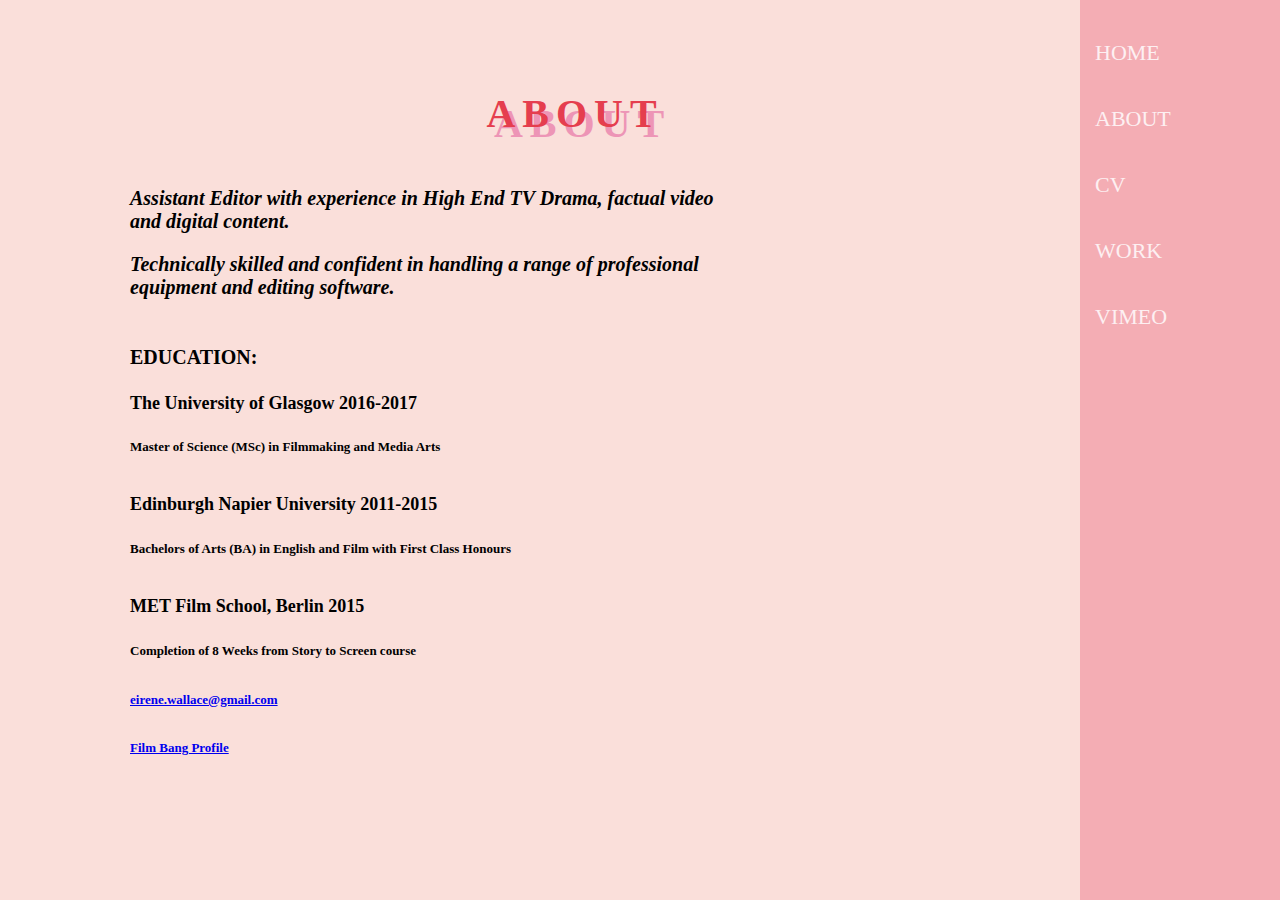
<file: about.html>
<!DOCTYPE html>
<html lang="en">
<head>
    <meta charset="UTF-8">
    <meta name="viewport" content="600, initial-scale=1.0">
    <title>EIRENE WALLACE - about</title>
    <script src="js/navbar.js"></script>
    <script src="https://ajax.googleapis.com/ajax/libs/jquery/3.5.1/jquery.min.js"></script>
    <link rel="stylesheet" href="https://cdnjs.cloudflare.com/ajax/libs/font-awesome/4.7.0/css/font-awesome.min.css">
    <link rel="stylesheet" href="css/styles.css">
</head>
<body>

  <div>
    <h2>ABOUT</h2>
  </div>
     
  <div class="main">
      
      <div>
        <h4 class="aboutMe">Assistant Editor with experience in High End TV Drama, factual video and digital content. <p></p>Technically skilled and confident in handling a range of professional equipment and editing software.</h4>
      </div>

      <div>
        <h3>EDUCATION:</h3>

        <h4 class ='eduTitle'>The University of Glasgow 2016-2017</h4>
        <h4 class= 'edu'>Master of Science (MSc) in Filmmaking and Media Arts</h4>

        <h4 class ='eduTitle'>Edinburgh Napier University 2011-2015</h4>
        <h4 class= 'edu'>Bachelors of Arts (BA) in English and Film with First Class Honours</h4>

        <h4 class ='eduTitle'>MET Film School, Berlin 2015</h4>
        <h4 class= 'edu'>Completion of 8 Weeks from Story to Screen course</h4>
      </div>
      <p></p>
      <div>
        <a href="mailto:eirene.wallace@gmail.com"><h4 class="edu">eirene.wallace@gmail.com</h4></a>
      </div>
      <p></p>
        <a href="https://www.filmbang.com/listings/wallace-eirene"><h4 class="edu">Film Bang Profile</h4></a>

    </div>

  </div>





<div class="sidebar">
  <nav class="sidenav" id="mySidenav">
      <a href="javascript:void(0);" class="icon" id="exit" onclick="myFunction()">
          <i class="fa fa-times"></i>
      </a>
      <a href="index.html">HOME</a>
      <a href="about.html">ABOUT</a>
      <a href="CV.html">CV</a>
      <a href="work.html">WORK</a>
      <a href="https://vimeo.com/eirenewallace">VIMEO</a>
    </nav>
    
  <a href="javascript:void(0);" class="icon" onclick="myFunction()">
      <i class="fa fa-bars fa-2x"></i>
  </a>
</div>



</body>
</html>
</file>
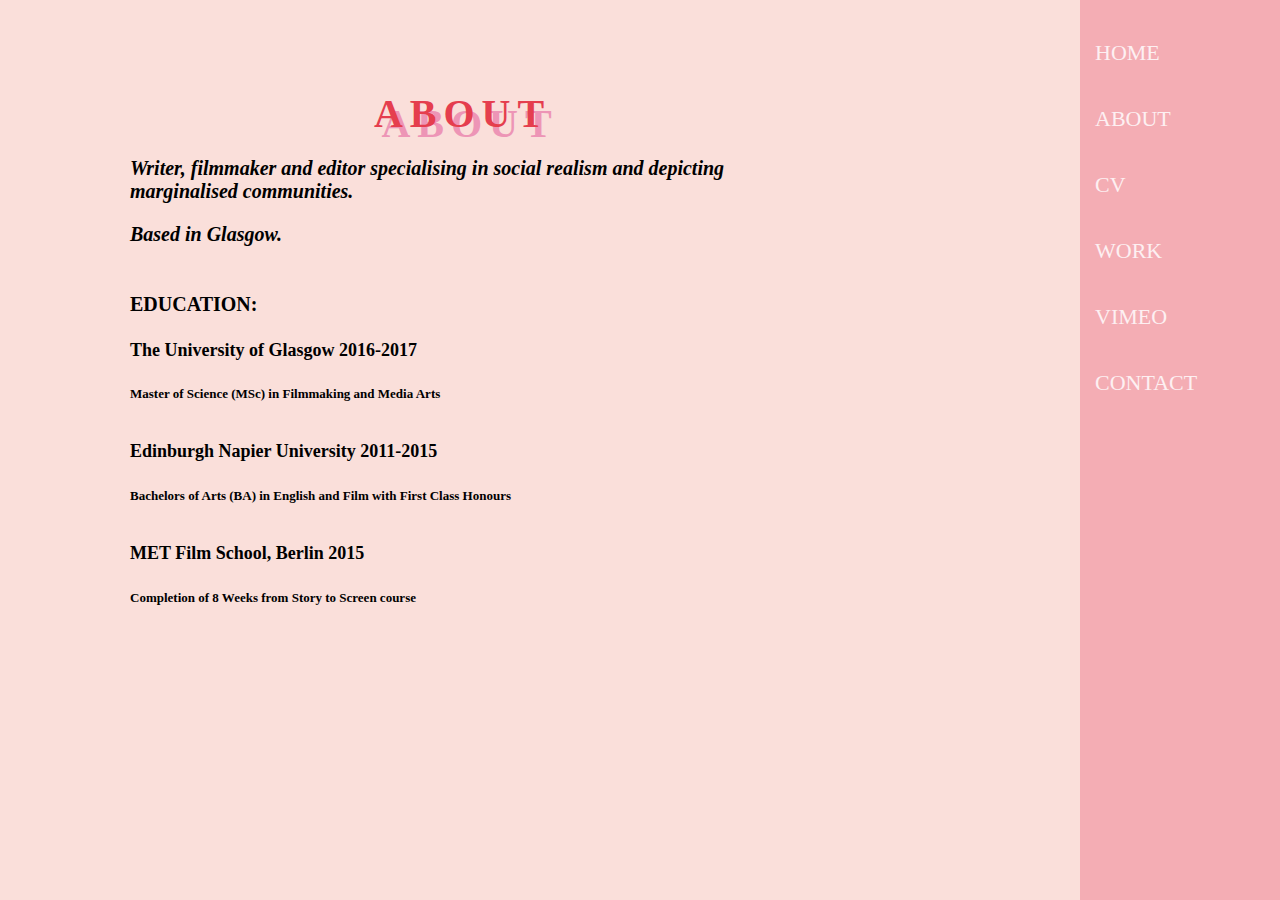
<file: website update 2/about.html>
<!DOCTYPE html>
<html lang="en">
<head>
    <meta charset="UTF-8">
    <meta name="viewport" content="width=device-width, initial-scale=1.0">
    <title>EIRENE WALLACE - about</title>
    <script src="js/navbar.js"></script>
    <script src="https://ajax.googleapis.com/ajax/libs/jquery/3.5.1/jquery.min.js"></script>
    <link rel="stylesheet" href="https://cdnjs.cloudflare.com/ajax/libs/font-awesome/4.7.0/css/font-awesome.min.css">
    <link rel="stylesheet" href="css/styles.css">
</head>
<body>

  <div>
    <div class="main">
      <div>
        <h2>ABOUT</h2>
      </div>
      <div>
        <h4 class="aboutMe">Writer, filmmaker and editor specialising in social realism and depicting marginalised communities. <p></p>
          Based in Glasgow.</h4>
      </div>

      <div>
        <h3>EDUCATION:</h3>

        <h4 class ='eduTitle'>The University of Glasgow 2016-2017</h4>
        <h4 class= 'edu'>Master of Science (MSc) in Filmmaking and Media Arts</h4>

        <h4 class ='eduTitle'>Edinburgh Napier University 2011-2015</h4>
        <h4 class= 'edu'>Bachelors of Arts (BA) in English and Film with First Class Honours</h4>

        <h4 class ='eduTitle'>MET Film School, Berlin 2015</h4>
        <h4 class= 'edu'>Completion of 8 Weeks from Story to Screen course</h4>
      </div>
      <p></p>
      <p></p>
    </div>

  </div>





<div class="sidebar">
  <nav class="sidenav" id="mySidenav">
      <a href="javascript:void(0);" class="icon" id="exit" onclick="myFunction()">
          <i class="fa fa-times"></i>
      </a>
      <a href="index.html">HOME</a>
      <a href="about.html">ABOUT</a>
      <a href="CV.html">CV</a>
      <a href="work.html">WORK</a>
      <a href="https://vimeo.com/eirenewallace">VIMEO</a>
      <a href="contact.html">CONTACT</a>
  </nav>
  <a href="javascript:void(0);" class="icon" onclick="myFunction()">
      <i class="fa fa-bars fa-2x"></i>
  </a>
</div>



</body>
</html>
</file>
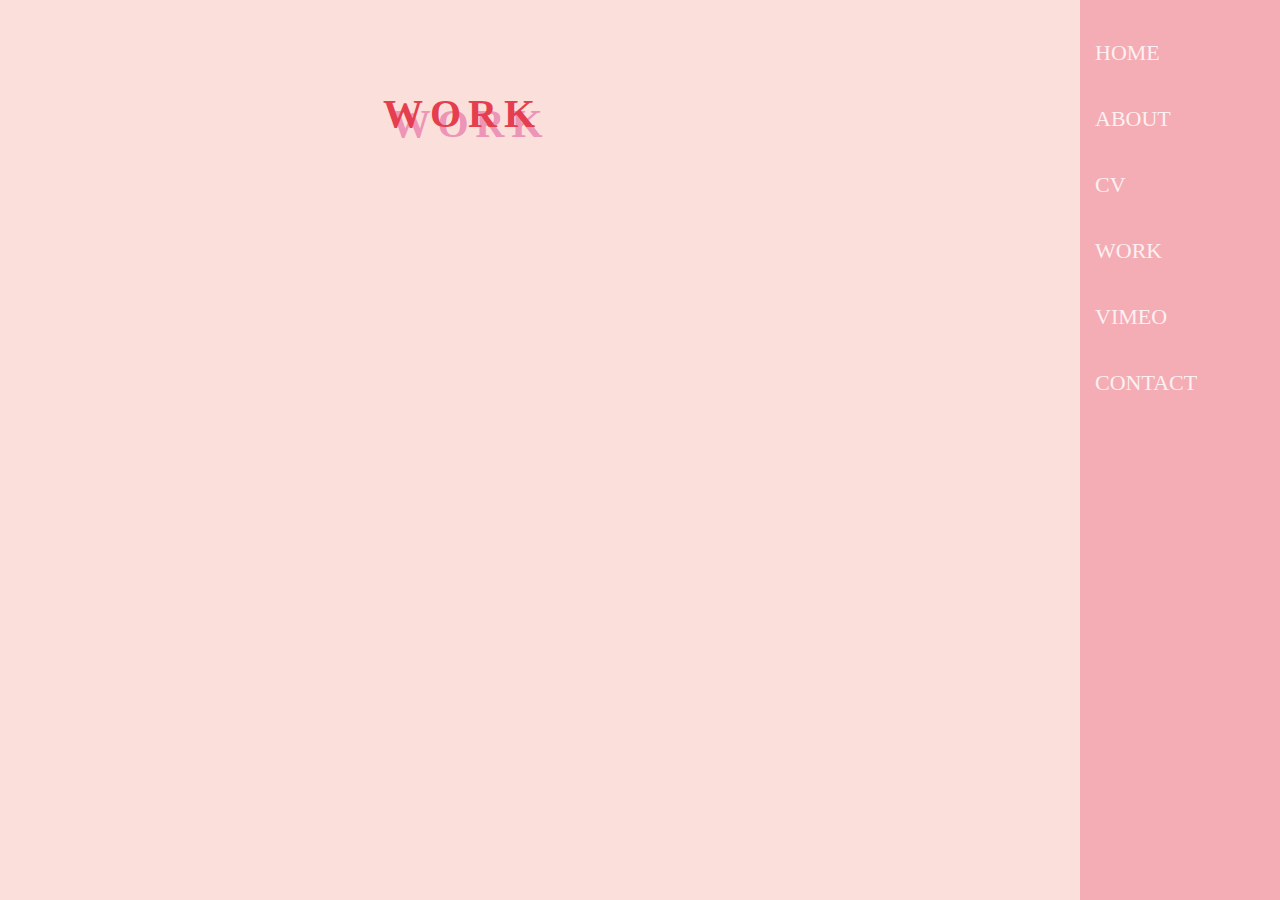
<file: website update 2/WORK.html>
<!DOCTYPE html>
<html lang="en">
<head>
    <meta charset="UTF-8">
    <meta name="viewport" content="width=device-width, initial-scale=1.0">
    <title>EIRENE WALLACE - work</title>
    <script src="js/navbar.js"></script>
    <link rel="stylesheet" href="css/styles.css">
    <link rel="stylesheet" href="https://cdnjs.cloudflare.com/ajax/libs/font-awesome/4.7.0/css/font-awesome.min.css"></head>
</head>

<body>
  <div class="main">
    <div>
      <h2>WORK</h2>
    </div>
    <div class="video-grid">
        <div class="video-item">
          <div class="video-item-1">
            <iframe src="https://player.vimeo.com/video/380567018?title=0&byline=0&portrait=0" style="position: relative;;top:0;left:0;width:100%;height:100%;" frameborder="0" allow="autoplay; fullscreen" allowfullscreen></iframe>
          </div>
        </div>
        <div class="video-item">
          <div class="video-item-2">
            <iframe src="https://player.vimeo.com/video/254319269?title=0&byline=0&portrait=0" style="position: relative;;top:0;left:0;width:100%;height:100%;" frameborder="0" allow="autoplay; fullscreen" allowfullscreen></iframe>
          </div>
        </div>
        <div class="video-item">
          <div class="video-item-3">
            <iframe src="https://player.vimeo.com/video/357412889?title=0&byline=0&portrait=0" style="position: relative;;top:0;left:0;width:100%;height:100%;" frameborder="0" allow="autoplay; fullscreen" allowfullscreen></iframe>
          </div>
        </div>
        <div class="video-item">
            <div class="video-item-4">
                <iframe title="vimeo-player" src="https://player.vimeo.com/video/357409271" style="position: relative;top:0;left:0;width:100%;height:100%;" frameborder="0" allow="autoplay; fullscreen" allowfullscreen></iframe>
            </div>   
        </div>

        <div class="video-item">
            <div class="video-item-5">
                <iframe src="https://player.vimeo.com/video/270379840?title=0&byline=0&portrait=0" style="position: relative;top:0;left:0;width:100%;height:100%;" frameborder="0" allow="autoplay; fullscreen" allowfullscreen></iframe>
            </div>

        </div>  
        <div class="video-item">
            <div class="video-item-6">
                <iframe src="https://player.vimeo.com/video/268257171?title=0&byline=0&portrait=0" style="position: relative;;top:0;left:0;width:100%;height:100%;" frameborder="0" allow="autoplay; fullscreen" allowfullscreen></iframe>
            </div>  
        </div>
      </div>
  </div>


  <div class="sidebar">
    <nav class="sidenav" id="mySidenav">
        <a href="javascript:void(0);" class="icon" id="exit" onclick="myFunction()">
            <i class="fa fa-times"></i>
        </a>
        <a href="index.html">HOME</a>
        <a href="about.html">ABOUT</a>
        <a href="CV.html">CV</a>
        <a href="work.html">WORK</a>
        <a href="https://vimeo.com/eirenewallace">VIMEO</a>
        <a href="contact.html">CONTACT</a>
    </nav>
    <a href="javascript:void(0);" class="icon" onclick="myFunction()">
        <i class="fa fa-bars fa-2x"></i>
    </a>
  </div>
</body>    
</html>
</file>
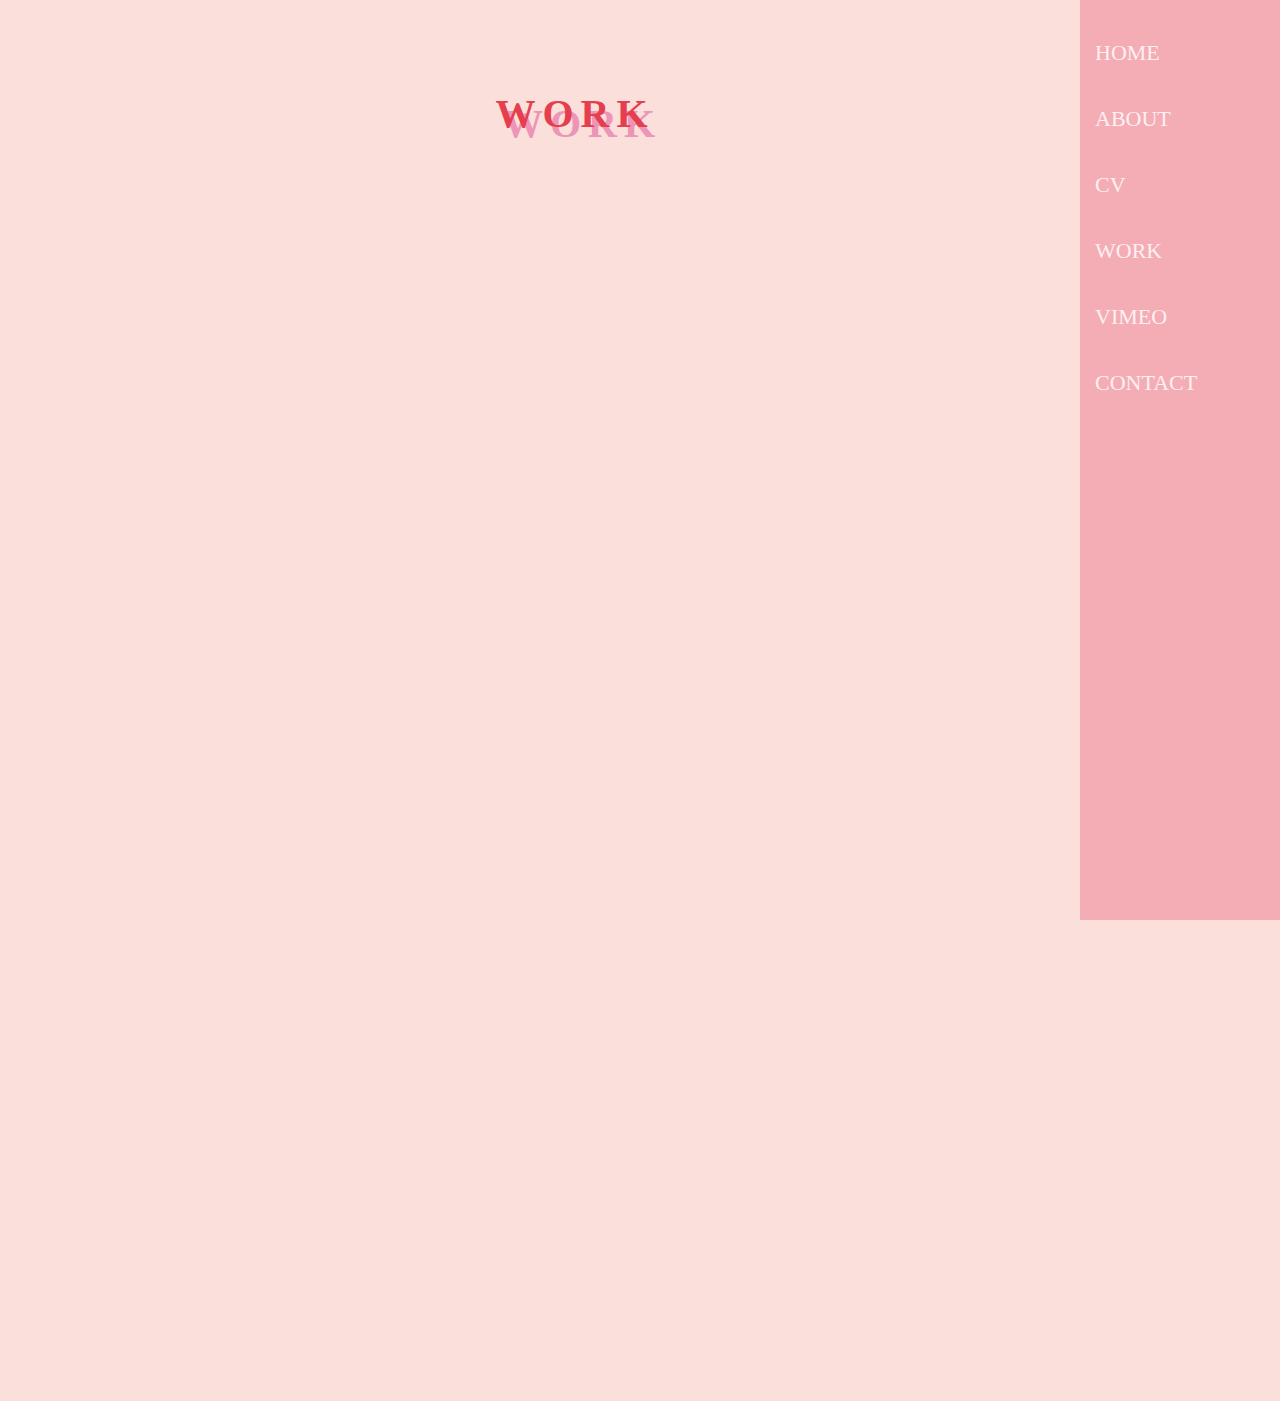
<file: website update 2/work.html>
<!DOCTYPE html>
<html lang="en">
<head>
    <meta charset="UTF-8">
    <meta name="viewport" content="width=device-width, initial-scale=1.0">
    <title>EIRENE WALLACE - work</title>
    <script src="js/navbar.js"></script>
    <link rel="stylesheet" href="css/styles.css">
    <link rel="stylesheet" href="https://cdnjs.cloudflare.com/ajax/libs/font-awesome/4.7.0/css/font-awesome.min.css"></head>
</head>

<body>
  <div>
    <h2>WORK</h2>
  </div>
  <div class="main">
   
  <div class="video-grid">
    <div class="video-item">
      <div class="video-item-1">
        <iframe src="https://player.vimeo.com/video/451855898?title=0&byline=0&portrait=0" style="position: relative;;top:0;left:0;width:100%;height:100%;" frameborder="0" allow="autoplay; fullscreen" allowfullscreen></iframe>
      </div>
    </div>
    <div class="video-grid">
        <div class="video-item">
          <div class="video-item-2">
            <iframe src="https://player.vimeo.com/video/380567018?title=0&byline=0&portrait=0" style="position: relative;;top:0;left:0;width:100%;height:100%;" frameborder="0" allow="autoplay; fullscreen" allowfullscreen></iframe>
          </div>
        </div>
        <div class="video-item">
          <div class="video-item-3">
            <iframe src="https://player.vimeo.com/video/254319269?title=0&byline=0&portrait=0" style="position: relative;;top:0;left:0;width:100%;height:100%;" frameborder="0" allow="autoplay; fullscreen" allowfullscreen></iframe>
          </div>
        </div>
        <div class="video-item">
          <div class="video-item-4">
            <iframe src="https://player.vimeo.com/video/357412889?title=0&byline=0&portrait=0" style="position: relative;;top:0;left:0;width:100%;height:100%;" frameborder="0" allow="autoplay; fullscreen" allowfullscreen></iframe>
          </div>
        </div>
        <div class="video-item">
            <div class="video-item-5">
                <iframe title="vimeo-player" src="https://player.vimeo.com/video/357409271" style="position: relative;top:0;left:0;width:100%;height:100%;" frameborder="0" allow="autoplay; fullscreen" allowfullscreen></iframe>
            </div>   
        </div>
        <div class="video-item">
            <div class="video-item-6">
                <iframe src="https://player.vimeo.com/video/270379840?title=0&byline=0&portrait=0" style="position: relative;top:0;left:0;width:100%;height:100%;" frameborder="0" allow="autoplay; fullscreen" allowfullscreen></iframe>
            </div>
        </div>  
        <div class="video-item">
            <div class="video-item-7">
                <iframe src="https://player.vimeo.com/video/268257171?title=0&byline=0&portrait=0" style="position: relative;;top:0;left:0;width:100%;height:100%;" frameborder="0" allow="autoplay; fullscreen" allowfullscreen></iframe>
            </div>  
        </div>
      </div>
  </div>


  <div class="sidebar">
    <nav class="sidenav" id="mySidenav">
        <a href="javascript:void(0);" class="icon" id="exit" onclick="myFunction()">
            <i class="fa fa-times"></i>
        </a>
        <a href="index.html">HOME</a>
        <a href="about.html">ABOUT</a>
        <a href="CV.html">CV</a>
        <a href="work.html">WORK</a>
        <a href="https://vimeo.com/eirenewallace">VIMEO</a>
        <a href="contact.html">CONTACT</a>
    </nav>
    <a href="javascript:void(0);" class="icon" onclick="myFunction()">
        <i class="fa fa-bars fa-2x"></i>
    </a>
  </div>
</body>    
</html>
</file>
<file: css/styles.css>
body {
  background-color: #fadfda; 
  width: 900px; 
  height: 40px;
  padding-right: 100px; 
  margin: 90px;
  font-family: "futura";
  overflow-x: hidden;
} 

h1 {
  font-family: "futura";
  font-size: 8vw; 
  text-align: center; 
  padding-top: 70px;
  padding-bottom: 0px;
  line-height: 0.5;  
  letter-spacing: 20px; 
  opacity: 50; 
  color: #e53e4e; 
  overflow: visible; 
  text-shadow: 7.5px 10px #ed95b6;
}

h2 {
  font-family: "futura";
  font-size: 40px; 
  letter-spacing: 7px; 
  color: #e53e4e;
  text-align: center; 
  margin: auto;
  padding-left: 70px;
  padding-bottom: 0px; 
  text-shadow: 7.5px 10px #ed95b6;
}

h3 {
	 font-family: "futura";
  font-size: 20px; 
  padding-bottom: 0px;  
  margin-top: 0px; 
  margin-left: 40px;
}

h4 {
	 font-family: "futura";
  font-size: 20px; 
  margin-left: 20px; 
}

h5  {
	 font-family: "futura";
  font-size: 15px; 
  letter-spacing: 7px;  
  margin-left: 20px;
  text-align: right; 
  padding-right: 20px;
  line-height: 0%;
  padding-top: 0px;
  
}

h6 {
	 font-family: "futura";
  font-size: 15px; 
  padding-top: 0px;
  line-break: strict;
  margin-left: 20px; 
}

.second{
  font-size: 30px; 
  font-weight:bold; 
  line-break: initial;
}

.job {
  font-size: 20px; 
  font-weight: 90px; 
  font-style: italic; 
  margin-left: 20px;
  padding-left:20px;
}

.role {
  font-size: 15px; 
  margin-left: 20px;
  padding-left:20px;
}

.aboutMe {
  padding-bottom: 7px;  
  margin-top: 0px; 
  margin-left: 20px; 
  font-size: 20px; 
  font-weight: 90px; 
  font-style: italic; 
  padding: 20px; 
}

.email {
  padding: 60px;
  padding-left: 600px;
  margin-left: 300px;
  text-align: center;
}

.eduTitle {
  font-size: 18px; 
  margin-left: 20px; 
  padding-left: 20px; 
  padding-bottom: 2px;
}

.edu {
  font-size: 13px; 
  margin-left: 20px;
  padding-left:20px; 
  padding-bottom: 15px;
}
.email {
	font-size: 20px;
	padding-top: 50px;
	padding-left: 70px;
	font-style: italic; 

}
.work {
  font-weight: lighter; 
  padding-top: 0px; 
  padding-bottom: 15px; 
  margin-top: 0px; 
  margin-left: 20px;
  padding-left: 20px;
}

.sidenav {
  height: 100%;
  width: 200px;
  position: fixed;
  z-index: 1;
  top: 0;
  right: 0;
  background-color: #f4adb4;
  overflow-x: hidden;
  padding-top: 20px;
}

.sidenav a {
  padding: 20px 20px 20px 15px;
  text-decoration: none;
  font-size: 22px;
  font-weight: 10px;
  color: #fdf0f2;
  display: block;
}
  
.sidenav a:hover {
  color: #e53e4e;
}

.main{
  float: left;
  width: 75%;
  margin: 0 auto;
}

.sidebar{
  float: left;
  width: 25%;
  margin: 0 auto;
}

.focal{
  margin: 0 auto;
}

.sidebar .icon {
  display: none;
}

@media screen and (max-width: 600px) {
  h1, h5 {
    text-align: left;
  }

  h4, h3 {
    padding-left: 0;
    margin-left: 0;
  }

  .work, .job, .role, .aboutMe, .edu, .eduTitle {
    margin: 0;
    padding-left: 0;
  }

}

@media screen and (max-width: 850px) {
  body {
    width: 100vw;
    padding-right: 0;
  }

  .sidenav {
    float: none;
    display: none;
  }

  .sidebar .icon {
    float: left;
    padding: 0;
    width: 0;
    top: 0;
    display: block;
    color: #e53e4e;
  }

  #exit{
    padding: 20px;
    width: 100%;
  }

  .sidenav.responsive { 
    display: block; 
  }
}

.slider{
	max-width: 700px;
	border:5px solid  #e53e4e;
  margin:80px auto;
	position: relative;
  overflow: hidden;
  width: 100%;
  min-width: 320px;
  margin-left: 20px;
}

.slider .left-slide,.slider .right-slide{
  position: absolute;
  height: 40px;
  width: 40px;
  background-color: #444444;
  border-radius: 50%;
  color:#ffffff;
  font-size: 20px;
  top:50%;
  cursor: pointer;
  margin-top: -20px;
  text-align: center;
  line-height: 40px;
  
}
.slider .left-slide:hover,.slider .right-slide:hover{
 box-shadow: 0px 0px 10px black;
 background-color: #e53e4e;
}

.slider .left-slide{
	left: 30px;
}
.slider .right-slide{
	right: 30px;
}
.slider .slider-items .item img{
	max-width: 100%;
	display: block;
	animation:zoom 1s ease;
}

@keyframes zoom{
	0%{transform: scale(2);opacity: 0}
	50%{transform: scale(2);}
	100%{transform: scale(1);opacity:1}
}
.slider .slider-items .item{
	display: none;
	position: relative;
}
.slider .slider-items .item .caption{
position: absolute;
width: 100%;
height: 60px;
bottom: 0px;
left: 0px;
background-color: rgba(0,0,0,.5);
line-height: 60px;
text-align: center;
color: #ffffff;
font-size: 30px;

}

.slider .slider-items .item.active{
  display: block;
}


.fa {
  padding: 20px;
  font-size: 30px;
  text-align: center;
}

/* Add a hover effect if you want */
.fa:hover {
  opacity: 0.7;
}

/* Set a specific color for each brand */

.fa-linkedin {
  color: #e53e4e;
  width: 1.5px;
  height: 1.5px;
}

.fa.twitter {
  color: #e53e4e;
  width: 1.5px;
  height: 1.5px;
}
}

.fa-google {
  color: #e53e4e;
  width: 1.5px;
  height: 1.5px;
}


.linkz {
  padding-top: 70px;
  padding-left: 400px;

}

.main{
  padding-top: 30px;
 
}


@media only screen and (min-width: 768px)  {
  .videos .video-grid {
      display: grid;
      grid-template-columns: repeat(auto-fit, minmax(315, 1fr));
      /*grid-template-rows: auto;*/
      grid-auto-rows: repeat(auto-fit, minmax(169px, 1fr));
      grid-auto-rows: minmax(100px, auto);
      grid-gap: 5.0em 0;
    justify-items: center;
    padding: 40px;
  }
  
  .videos .video-grid .one {
      /*grid-area: one;*/
      grid-column: 1 / 2;
      width: 33vw;
      height: calc(33vw * (9/16));
      margin-right: 20px;

  }
  .videos .video-grid .two {
      /*grid-area: two;*/
     grid-column: 2 / 3;
      width: 33vw;
      height: calc(33vw * (9/16));
  }
    
    .videos .video-grid .three {
      /*grid-area: three;*/
      /*grid-column: 2 / 3;*/
      grid-column: 1;
       grid-row: 2;
      width: 33vw;
      height: calc(33vw * (9/16));
      margin-right: 20px;

  }
    
  .videos .video-grid .four {
      /*grid-area: three;*/
      /*grid-column: 2 / 3;*/
      grid-column: 2;
       grid-row: 2;
      width: 33vw;
      height: calc(33vw * (9/16));
  }

  .videos .video-grid .five {
    /*grid-area: three;*/
    /*grid-column: 2 / 3;*/
    grid-column: 1;
     grid-row: 3;
    width: 33vw;
    height: calc(33vw * (9/16));
    margin-right: 20px;
}

.videos .video-grid .six {
  /*grid-area: three;*/
  /*grid-column: 2 / 3;*/
  grid-column: 2;
   grid-row: 3;
  width: 33vw;
  height: calc(33vw * (9/16));
}

.videos .video-grid .seven {
  /*grid-area: three;*/
  /*grid-column: 2 / 3;*/
  grid-column: 1;
   grid-row: 4;
  width: 33vw;
  height: calc(33vw * (9/16));
  margin-right: 20px;

}
    
  .videos .video-grid > div {
  position: relative;
  height: 0;
  /*padding-top: 56.25%;*/
  overflow: hidden;
  place-content: stretch stretch;
  place-items: stretch;
  place-self: center;
      width: 100vw;
      height: calc(100vw * (9/16));
  }
  .videos .video-grid iframe {
  position: absolute;
  display: grid;
  top: 0;
  left: 0;
  grid-column: 1 / -1;
  width: 33vw;
  height: calc(33vw * (9/16));
  }
  }
  
  
  @media only screen and (max-width: 768px)  {
    
    .videos .video-grid {
      display: grid;
      grid-template-columns: auto;
      grid-template-rows: auto;
      grid-gap: 20px;
      justify-items: center;
      
  }
    
    
  .videos .video-grid > div {
  position: relative;
  border: 1px solid rgba(100, 100, 100, 0.6);
  background-color: rgba(100, 100, 100, 0.3);
  height: 0;
  padding-top: 56.25%;
  overflow: hidden;
  place-content: stretch stretch;
  place-items: stretch;
  place-self: center;
      width: 80vw;
      height: calc(80vw * (9/16));
  }
  .videos .video-grid iframe {
  position: absolute;
  display: grid;
  top: 0;
  left: 0;
  grid-column: 1 / -1;
  width: 80vw;
  height: calc(80vw * (9/16));
  
  }
  }
</file>
<file: website update 2/css/styles.css>
body {
  background-color: #fadfda; 
  width: 900px; 
  height: 40px;
  padding-right: 100px; 
  margin: 90px;
  font-family: "futura";
  overflow-x: hidden;
} 

h1 {
  font-size: 8vw; 
  text-align: center; 
  padding-top: 70px;
  padding-bottom: 0px;
  line-height: 0.5;  
  letter-spacing: 20px; 
  opacity: 50; 
  color: #e53e4e; 
  overflow: visible; 
  text-shadow: 7.5px 10px #ed95b6;
}

h2 {
  font-size: 40px; 
  letter-spacing: 7px; 
  color: #e53e4e;
  text-align: center; 
  margin: auto;
  padding-left: 70px;
  padding-bottom: 0px; 
  text-shadow: 7.5px 10px #ed95b6;
}

h3 {
  font-size: 20px; 
  padding-bottom: 0px;  
  margin-top: 0px; 
  margin-left: 40px;
}

h4 {
  font-size: 20px; 
  margin-left: 20px; 
}

h5  {
  font-size: 15px; 
  letter-spacing: 7px;  
  margin-left: 20px;
  text-align: right; 
  padding-right: 20px;
  line-height: 0%;
  padding-top: 0px;
  
}

h6 {
  font-size: 15px; 
  padding-top: 0px;
  line-break: strict;
  margin-left: 20px; 
}

.second{
  font-size: 30px; 
  font-weight:bold; 
  line-break: initial;
}

.job {
  font-size: 20px; 
  font-weight: 90px; 
  font-style: italic; 
  margin-left: 20px;
  padding-left:20px;
}

.role {
  font-size: 15px; 
  margin-left: 20px;
  padding-left:20px;
}

.aboutMe {
  padding-bottom: 7px;  
  margin-top: 0px; 
  margin-left: 20px; 
  font-size: 20px; 
  font-weight: 90px; 
  font-style: italic; 
  padding: 20px; 
}

.eduTitle {
  font-size: 18px; 
  margin-left: 20px; 
  padding-left: 20px; 
  padding-bottom: 2px;
}

.edu {
  font-size: 13px; 
  margin-left: 20px;
  padding-left:20px; 
  padding-bottom: 15px;
}

.work {
  font-weight: lighter; 
  padding-top: 0px; 
  padding-bottom: 15px; 
  margin-top: 0px; 
  margin-left: 20px;
  padding-left: 20px;
}

.sidenav {
  height: 100%;
  width: 200px;
  position: fixed;
  z-index: 1;
  top: 0;
  right: 0;
  background-color: #f4adb4;
  overflow-x: hidden;
  padding-top: 20px;
}

.sidenav a {
  padding: 20px 20px 20px 15px;
  text-decoration: none;
  font-size: 22px;
  font-weight: 10px;
  color: #fdf0f2;
  display: block;
}
  
.sidenav a:hover {
  color: #e53e4e;
}

.main{
  float: left;
  width: 75%;
  margin: 0 auto;
}

.sidebar{
  float: left;
  width: 25%;
  margin: 0 auto;
}

.focal{
  margin: 0 auto;
}

.sidebar .icon {
  display: none;
}

@media screen and (max-width: 600px) {
  h1, h5 {
    text-align: left;
  }

  h4, h3 {
    padding-left: 0;
    margin-left: 0;
  }

  .work, .job, .role, .aboutMe, .edu, .eduTitle {
    margin: 0;
    padding-left: 0;
  }

}

@media screen and (max-width: 850px) {
  body {
    width: 100vw;
    padding-right: 0;
  }

  .sidenav {
    float: none;
    display: none;
  }

  .sidebar .icon {
    float: left;
    padding: 0;
    width: 0;
    top: 0;
    display: block;
    color: #e53e4e;
  }

  #exit{
    padding: 20px;
    width: 100%;
  }

  .sidenav.responsive { 
    display: block; 
  }
}

.slider{
	max-width: 700px;
	border:5px solid  #e53e4e;
  margin:80px auto;
	position: relative;
  overflow: hidden;
  width: 100%;
  min-width: 320px;
  margin-left: 20px;
}

.slider .left-slide,.slider .right-slide{
  position: absolute;
  height: 40px;
  width: 40px;
  background-color: #444444;
  border-radius: 50%;
  color:#ffffff;
  font-size: 20px;
  top:50%;
  cursor: pointer;
  margin-top: -20px;
  text-align: center;
  line-height: 40px;
  
}
.slider .left-slide:hover,.slider .right-slide:hover{
 box-shadow: 0px 0px 10px black;
 background-color: #e53e4e;
}

.slider .left-slide{
	left: 30px;
}
.slider .right-slide{
	right: 30px;
}
.slider .slider-items .item img{
	max-width: 100%;
	display: block;
	animation:zoom 1s ease;
}

@keyframes zoom{
	0%{transform: scale(2);opacity: 0}
	50%{transform: scale(2);}
	100%{transform: scale(1);opacity:1}
}
.slider .slider-items .item{
	display: none;
	position: relative;
}
.slider .slider-items .item .caption{
position: absolute;
width: 100%;
height: 60px;
bottom: 0px;
left: 0px;
background-color: rgba(0,0,0,.5);
line-height: 60px;
text-align: center;
color: #ffffff;
font-size: 30px;

}

.slider .slider-items .item.active{
  display: block;
}


.fa {
  padding: 50px;
  font-size: 30px;
  text-align: center;
}

/* Add a hover effect if you want */
.fa:hover {
  opacity: 0.7;
}

/* Set a specific color for each brand */

.fa-linkedin {
  color: #e53e4e;
  width: 1.5px;
  height: 1.5px;
}

.fa.twitter {
  color: #e53e4e;
  width: 1.5px;
  height: 1.5px;
}
}

.fa-google {
  color: #e53e4e;
  width: 1.5px;
  height: 1.5px;
}


.linkz {
  padding-top: 70px;
  padding-left: 200px;
}


.video-grid{
  margin-top:50px;
  margin-bottom: 50px;
  display: grid;
  grid-template-columns: 1fr 1fr;
  grid-template-rows:  1fr 1fr;
  gap: 0.5em;
  padding-left: 70px;
}
</file>
